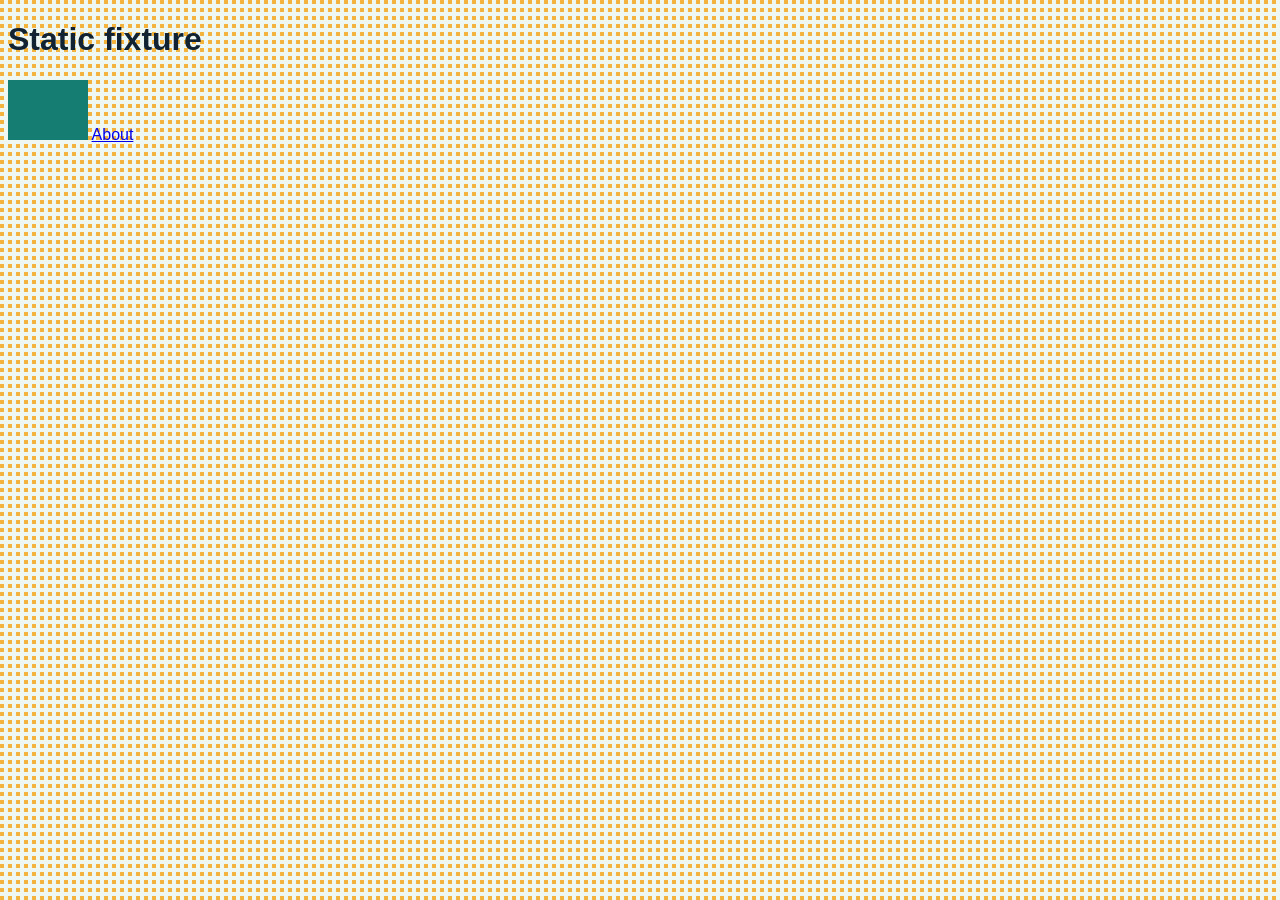
<file: tests/fixtures/capture_sites/static/index.html>
<!doctype html>
<html><head><link rel="stylesheet" href="styles/site.css"></head>
<body style="background-image:url('assets/pattern.svg')">
  <h1>Static fixture</h1>
  <img src="assets/photo.svg" srcset="assets/photo.svg 1x, assets/photo-large.svg 2x" alt="Fixture">
  <a href="about.html">About</a>
</body></html>
</file>
<file: tests/fixtures/capture_sites/static/styles/site.css>
@import "theme.css";
@font-face { font-family: Fixture; src: url('../assets/fixture.woff2'); }
body { color: #123; font-family: Fixture, sans-serif; }
</file>
